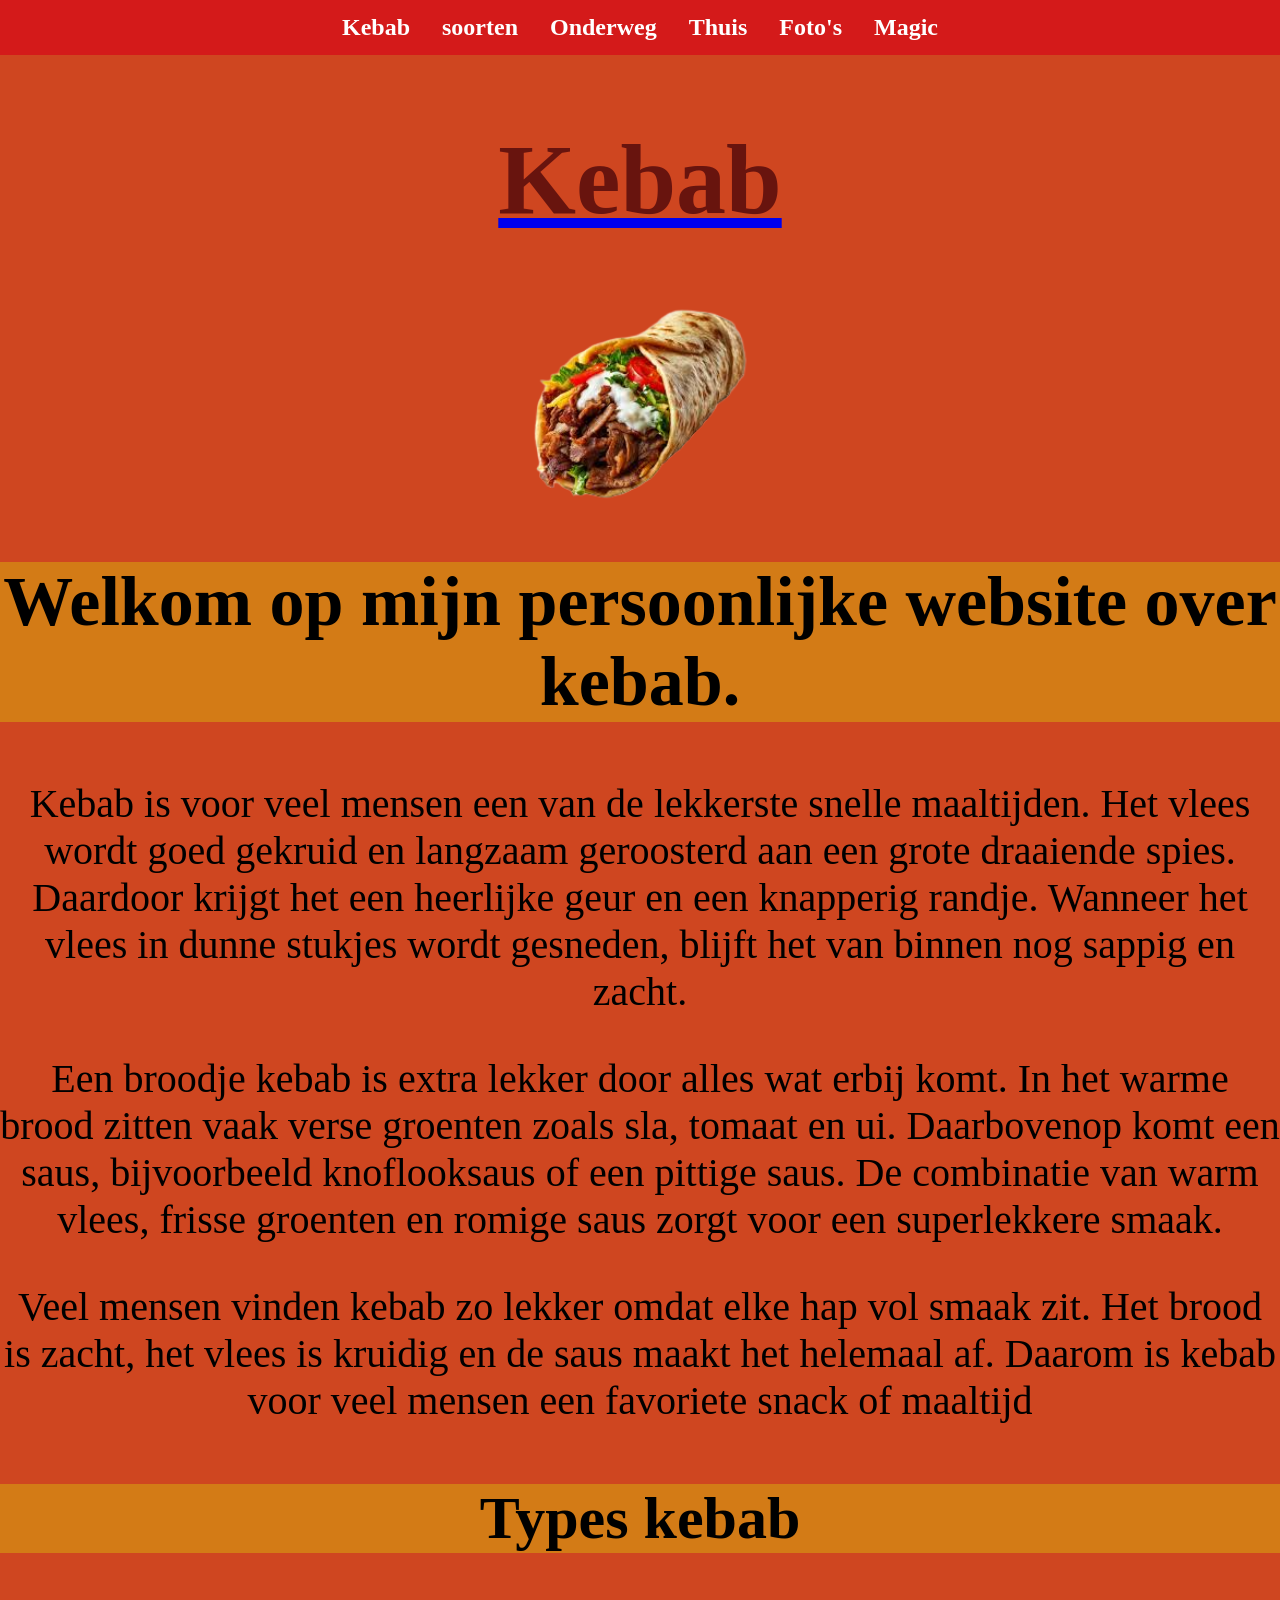
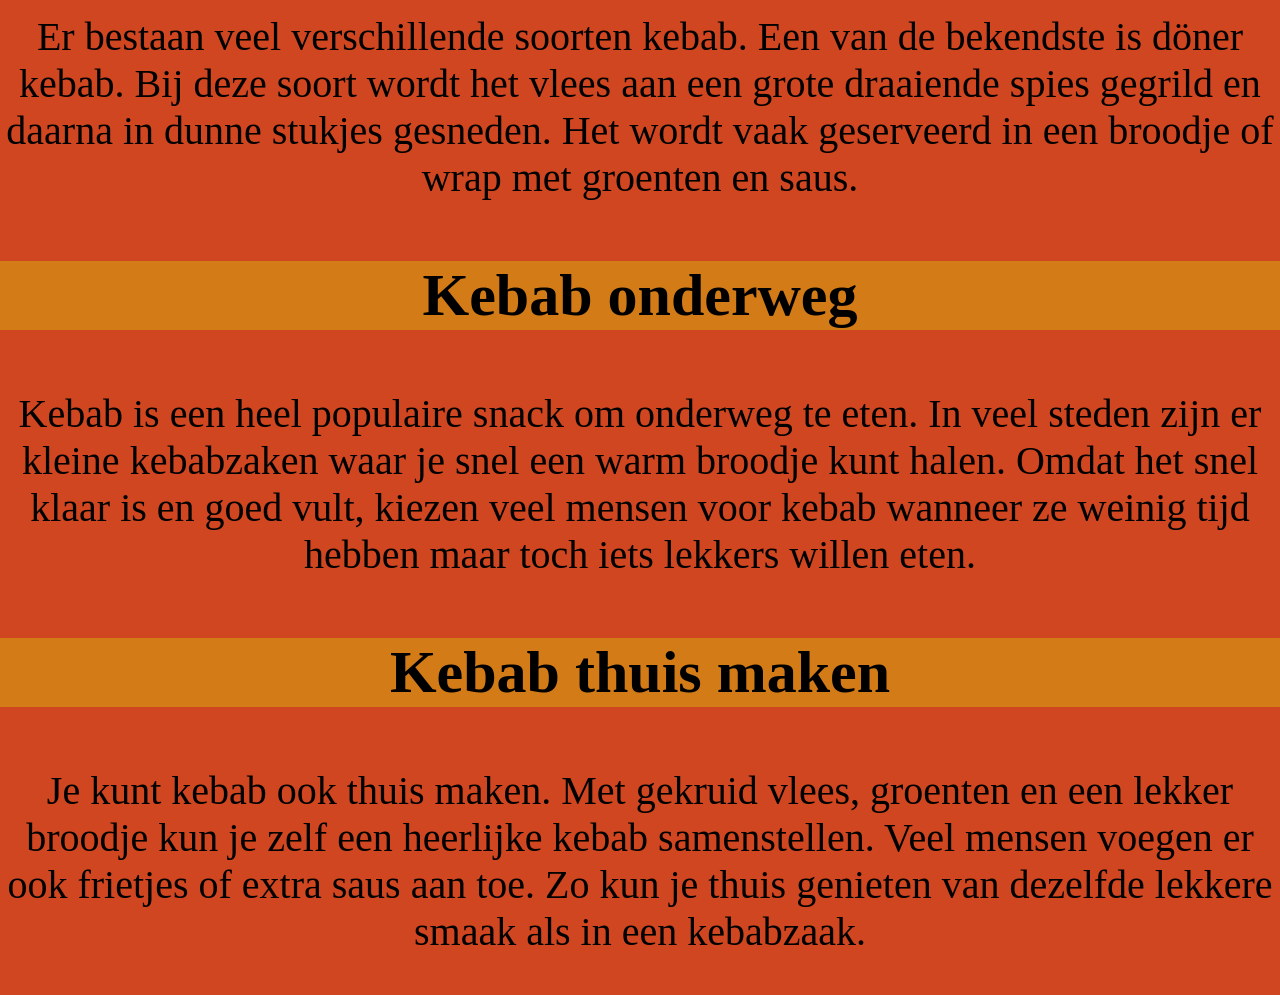
<file: index.html>
<!DOCTYPE html>
<html>
<head>
  <title>kebab</title>
  <link rel="stylesheet" href="index.css" class="midden">
</head>
<body>

<ul>
  <li><a href="#home"><strong>Kebab</strong></a></li>
  <li><a href="#soorten"><strong>soorten</strong></a></li>
  <li><a href="#onderweg"><strong>Onderweg</strong></a></li>
  <li><a href="#thuis"><strong>Thuis</strong></a></li>
  <li><a href="fotos.html"><strong>Foto's</strong></a></li>
  <li><a href="magic.html"><strong>Magic</strong></a></li>
</ul>

<a href="https://nl.wikipedia.org/wiki/Kebab" target="_blank"><h1 id="home">Kebab</h1>
 </a>
<img class="img" src="Foto's/lekkerekebab.png" alt="lekkere kebab">

<div><h2>Welkom op mijn persoonlijke website over kebab.</h2></div> 

<p> Kebab is voor veel mensen een van de lekkerste snelle maaltijden. 
    Het vlees wordt goed gekruid en langzaam geroosterd aan een grote draaiende spies. 
    Daardoor krijgt het een heerlijke geur en een knapperig randje. 
    Wanneer het vlees in dunne stukjes wordt gesneden, 
    blijft het van binnen nog sappig en zacht.
</p>

<p>
    Een broodje kebab is extra lekker door alles wat erbij komt. 
    In het warme brood zitten vaak verse groenten zoals sla, 
    tomaat en ui. Daarbovenop komt een saus, bijvoorbeeld knoflooksaus of een pittige saus. 
    De combinatie van warm vlees, frisse groenten en romige saus zorgt voor een superlekkere smaak.
</p> 

<p>
    Veel mensen vinden kebab zo lekker omdat elke hap vol smaak zit. 
    Het brood is zacht, het vlees is kruidig en de saus maakt het helemaal af. 
    Daarom is kebab voor veel mensen een favoriete snack of maaltijd
</p>

<div><h3 id="soorten">Types kebab</h3></div>
<p>
Er bestaan veel verschillende soorten kebab. Een van de bekendste is döner kebab. 
Bij deze soort wordt het vlees aan een grote draaiende spies gegrild en daarna in dunne stukjes gesneden. 
Het wordt vaak geserveerd in een broodje of wrap met groenten en saus.
</p>

<div><h3 id="onderweg">Kebab onderweg</h3></div>
<p>
Kebab is een heel populaire snack om onderweg te eten. In veel steden zijn er kleine kebabzaken 
waar je snel een warm broodje kunt halen. Omdat het snel klaar is en goed vult, kiezen veel 
mensen voor kebab wanneer ze weinig tijd hebben maar toch iets lekkers willen eten.
</p>

<div><h3 id="thuis">Kebab thuis maken</h3></div>
<p>
Je kunt kebab ook thuis maken. Met gekruid vlees, groenten en een lekker broodje kun je zelf 
een heerlijke kebab samenstellen. Veel mensen voegen er ook frietjes of extra saus aan toe. 
Zo kun je thuis genieten van dezelfde lekkere smaak als in een kebabzaak.
</p>

</body>
</html>
</file>
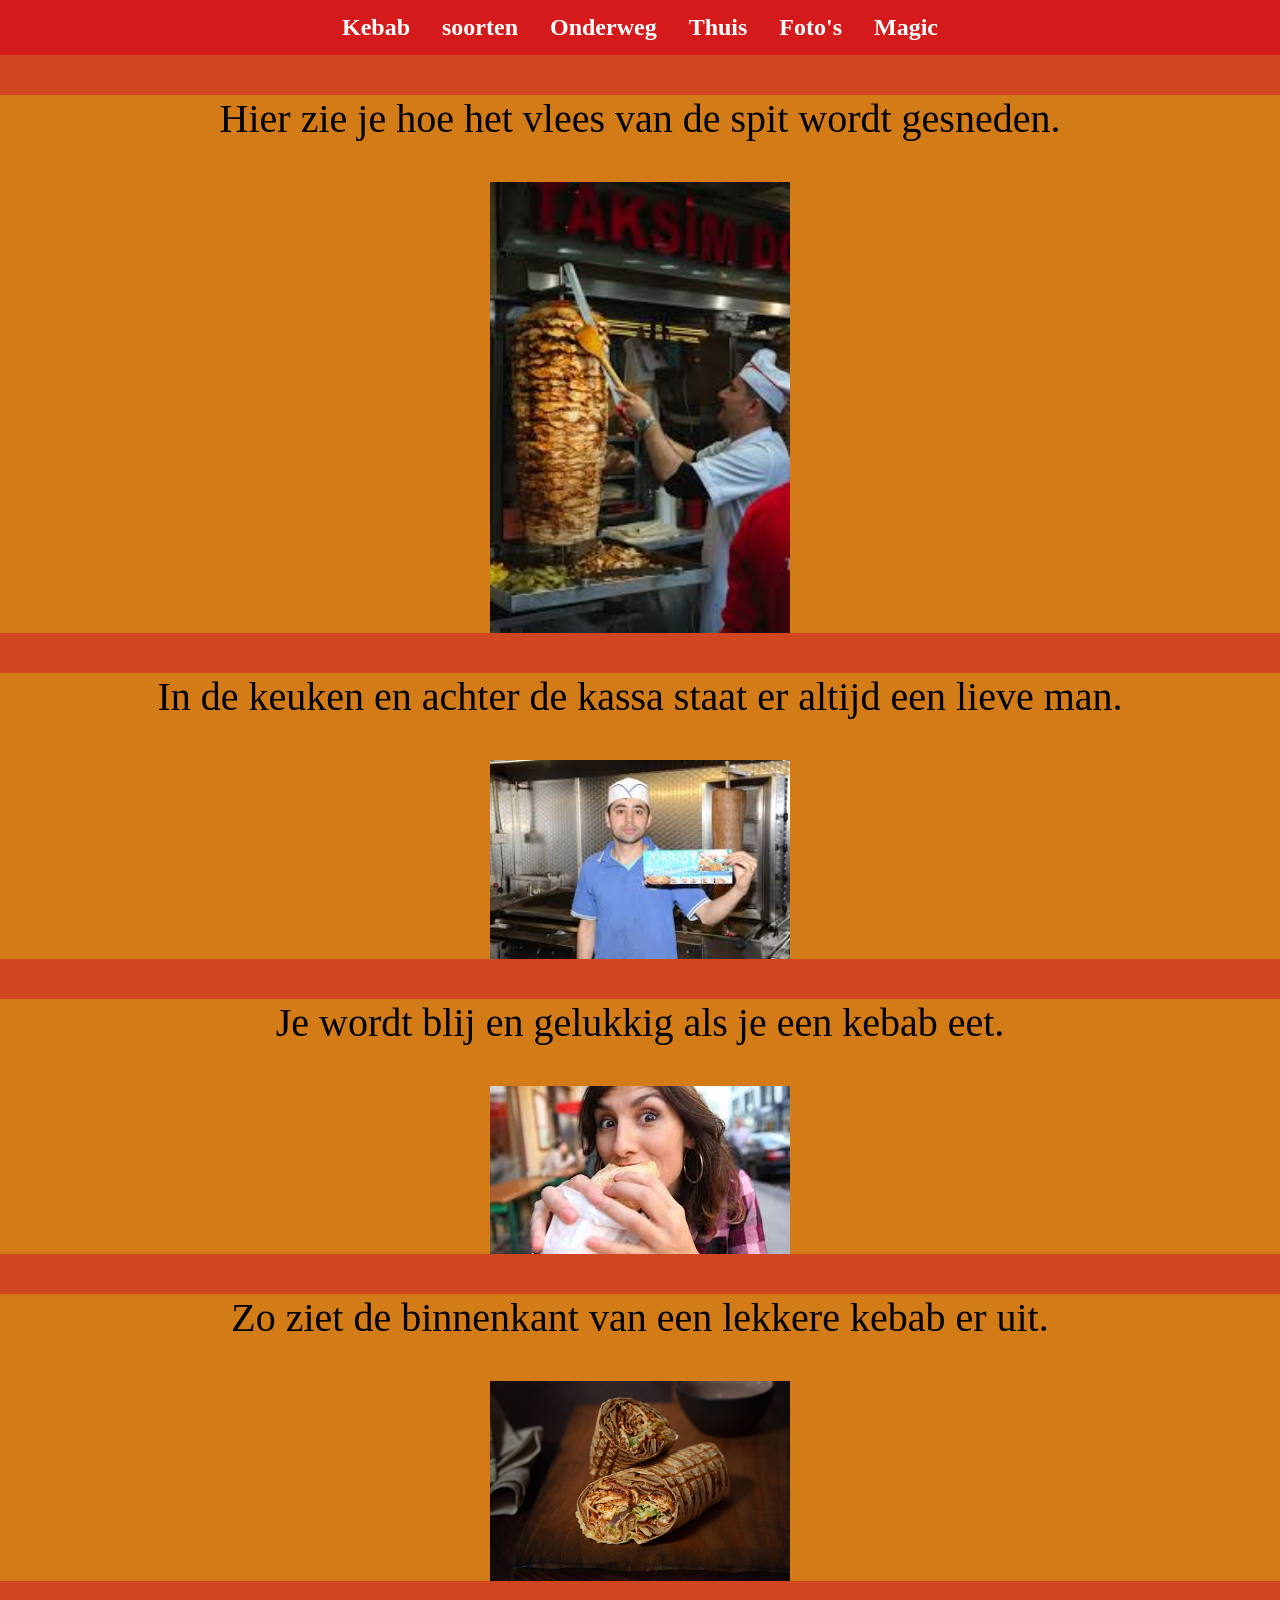
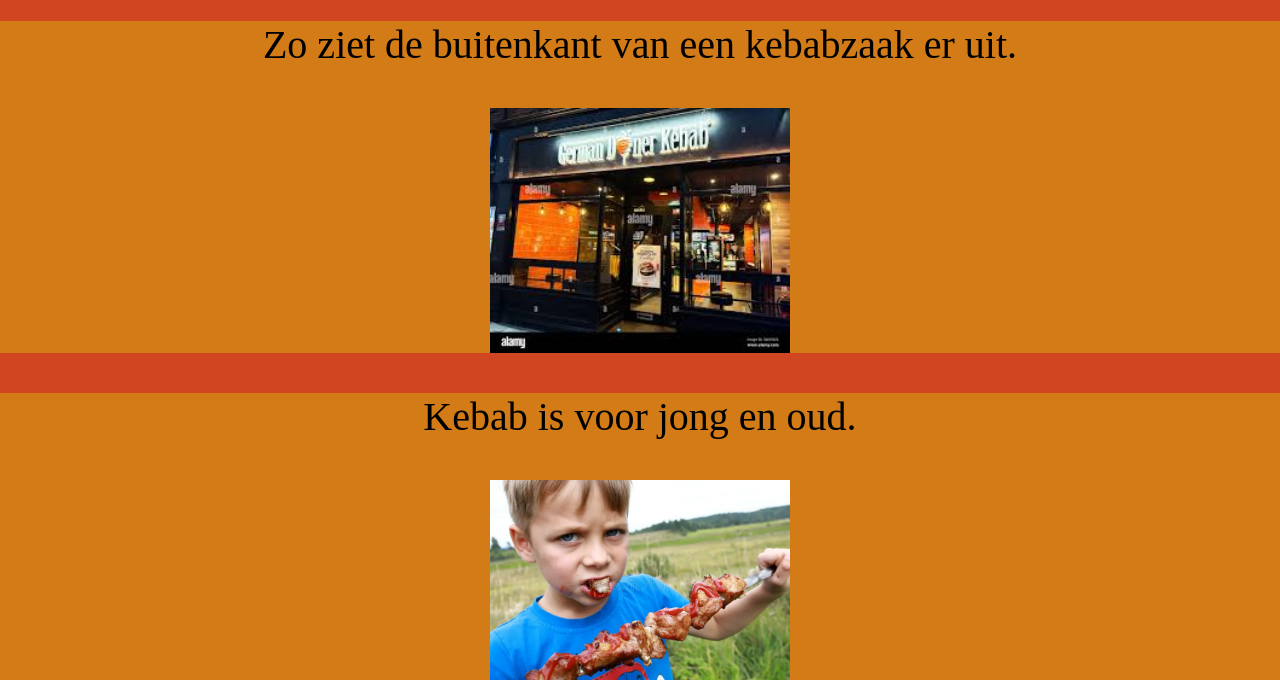
<file: fotos.html>
<!DOCTYPE html>
<html>
<head>
  <title>kebab</title>
  <link rel="stylesheet" href="index.css">
</head>
<body>

    <ul>
        <li><a href="index.html#home"><strong>Kebab</strong></a></li>
        <li><a href="index.html#soorten"><strong>soorten</strong></a></li>
        <li><a href="index.html#onderweg"><strong>Onderweg</strong></a></li>
        <li><a href="index.html#thuis"><strong>Thuis</strong></a></li>
        <li><a href="fotos.html"><strong>Foto's</strong></a></li>
        <li><a href="magic.html"><strong>Magic</strong></a></li>
    </ul>

    <div class="right">
        <p>Hier zie je hoe het vlees van de spit wordt gesneden.</p>
        <a href="Foto's/kebabaanhetspit.jpg" target="_blank">
          <img class="img" src="Foto's/kebabaanhetspit.jpg" alt="kebabvlees aan het spit" width="200">
        </a>
    </div>
    <div class="right">
        <p>In de keuken en achter de kassa staat er altijd een lieve man.</p>
        <a href="Foto's/lieveman.jpg" target="_blank">
          <img class="img" src="Foto's/lieveman.jpg" alt="een lieve kebabkok" width="250">
        </a>
    </div>
    <div class="right">
        <p>Je wordt blij en gelukkig als je een kebab eet.</p>
        <a href="Foto's/blijemevrouw.jpg" target="_blank">
          <img class="img" src="Foto's/blijemevrouw.jpg" alt="een mevrouw die blij is" width="300">
        </a>
    </div>
    <div class="right">
        <p>Zo ziet de binnenkant van een lekkere kebab er uit.</p>
        <a href="Foto's/kebabbinnenkant.jpg" target="_blank">
          <img class="img" src="Foto's/kebabbinnenkant.jpg" alt="de binnenkant van een kebab" width="300">
        </a>
    </div>
    <div class="right">
        <p>Zo ziet de buitenkant van een kebabzaak er uit.</p>
        <a href="Foto's/buitekantkebab.jpg" target="_blank">
          <img class="img" src="Foto's/buitekantkebab.jpg" alt="de buitenkant van een kebabzaak" width="300">
        </a>
    </div>
    <div class="right">
        <p>Kebab is voor jong en oud.</p>
        <a href="Foto's/jongkebab.webp" target="_blank">
          <img class="img" src="Foto's/jongkebab.webp" alt="een kleine jonge die kebab eet" width="100">
        </a>
    </div>

</body>
</html>
</file>
<file: index.css>
body {
      background-color: rgb(207, 70, 32);
      margin: 0;
      padding: 0;
   }
         ul {
      list-style-type: none;
      margin: 0;
      padding: 0;
      overflow: hidden;
      background-color: #d41a1a;
      position: sticky;
      top: 0;
      z-index: 1000;
      display: flex;
      justify-content: center;
      font-size: x-large;
      font-family: cursive;
   }

   ul li {
      float: none;
   }

   ul li a {
      display: block;
      color: rgb(255, 255, 255);
      text-align: center;
      padding: 14px 16px;
      text-decoration: none;
   }

   ul li a:hover {
      background-color: #420404;
      color: rgb(209, 107, 23);
   }
   p {
      text-align: center;
      scroll-margin-top: 60px;
      font-family: cursive;
      font-size:40px;
   }
   h3{
      text-align: center;
      scroll-margin-top: 60px;
      font-family: cursive;
      font-size:60px;
   }
   h2{
      text-align: center;
      scroll-margin-top: 60px;
      font-family: cursive;
      font-size:70px;
   }
   h1 {
      text-align: center;
      scroll-margin-top: 60px;
      font-family: cursive;
      font-size: 100px;
      color: rgb(104, 20, 14);
   }
   div {
      background-color: rgb(211, 123, 22);
      
   }
   .right {
      margin-left: auto;
      margin-right: auto;
      display: block;
    }
   .img{
      width: 300px;
      height: auto;
      display:block;
      margin-left: auto;
      margin-right: auto;
   }
   .game{
      position: relative;
      width: 800px;
      height: 200px;
      background: #fff;
      border-bottom: 3px solid black;
      margin: 20px auto;
      overflow: hidden;
  }
  
  #dino{
      position: absolute;
      bottom: 0;
      left: 50px;
      width: 50px;
      height: 50px;
      background-image: url([data-uri] ); /* vervang dit door je eigen dino icoon */
      background-size: cover;
  }
  
  .obstacle{  
      position: absolute;
      bottom: 0;
      width: 40px;
      height: 50px;
      background-image: url([data-uri]); /* vervang dit door je eigen obstakel icoon */
      background-size: cover;
  }
  
  .jump{
      animation: jump 0,5s;
  }
  
  @keyframes jump{
      0% { bottom: 0; }
      50% { bottom: 120px; }
      100% { bottom: 0; }
  }
  
  #score{
      position: absolute;
      top: 10px;
      right: 10px;
      font-weight: bold;
      font-size: 18px;
  }
</file>
